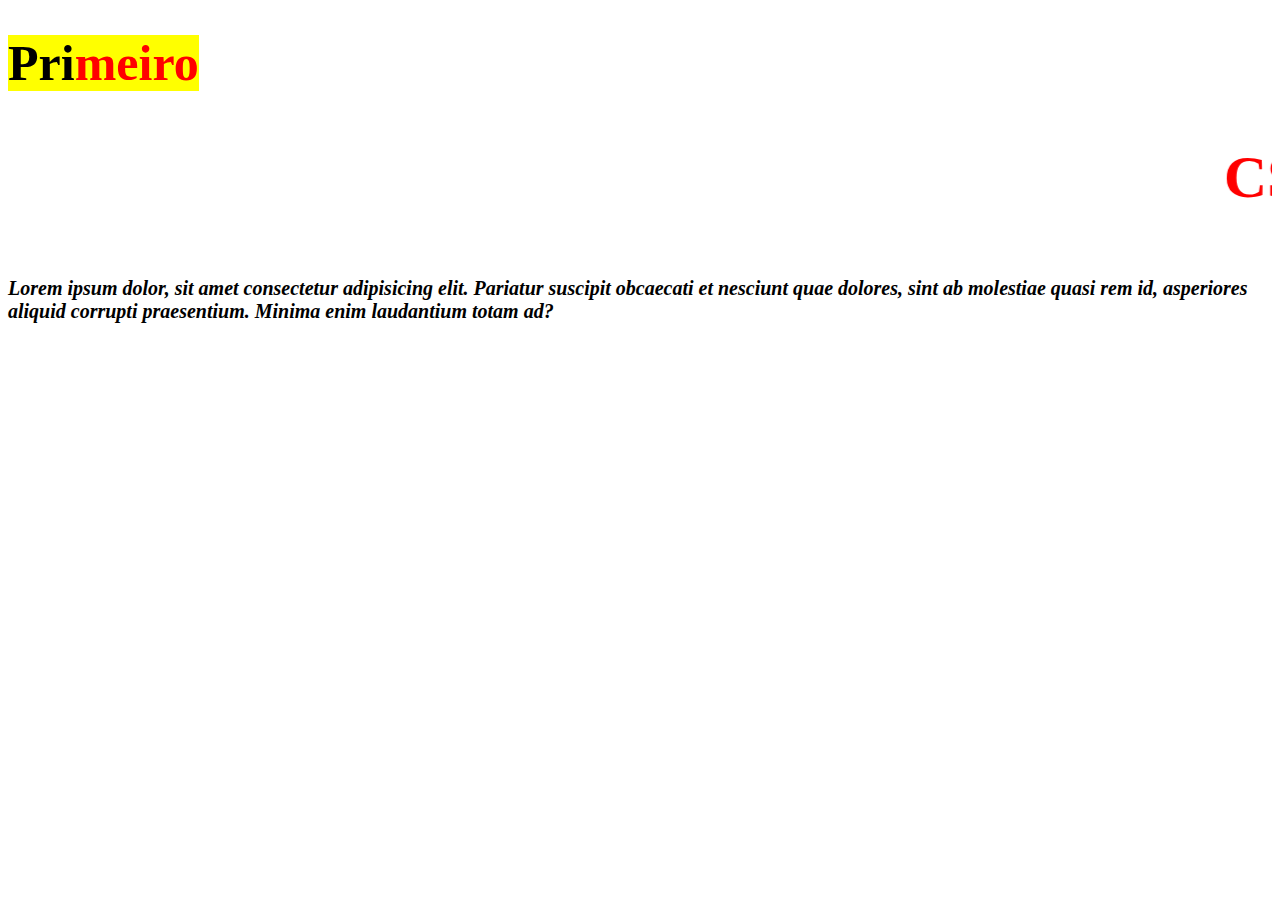
<file: ex01_AdicionarCSS/index.HTML>
<!DOCTYPE html>
<html lang="pt-br">
<head>
    <meta charset="UTF-8">
    <meta name="viewport" content="width=device-width, initial-scale=1.0">
    <link rel="stylesheet" href="style.css">
    <title>Adicionando o css</title>
</head>
<body>
    <h1><mark>Pri<span>meiro</span></mark></h1>
    <h2><marquee>CSS😊</marquee></h2>
    
    <p><b><i>Lorem ipsum dolor, sit amet consectetur adipisicing elit. Pariatur suscipit obcaecati et nesciunt quae dolores, sint ab molestiae quasi rem id, asperiores aliquid corrupti praesentium. Minima enim laudantium totam ad?</i></b></p>


</body>
</html>
</file>
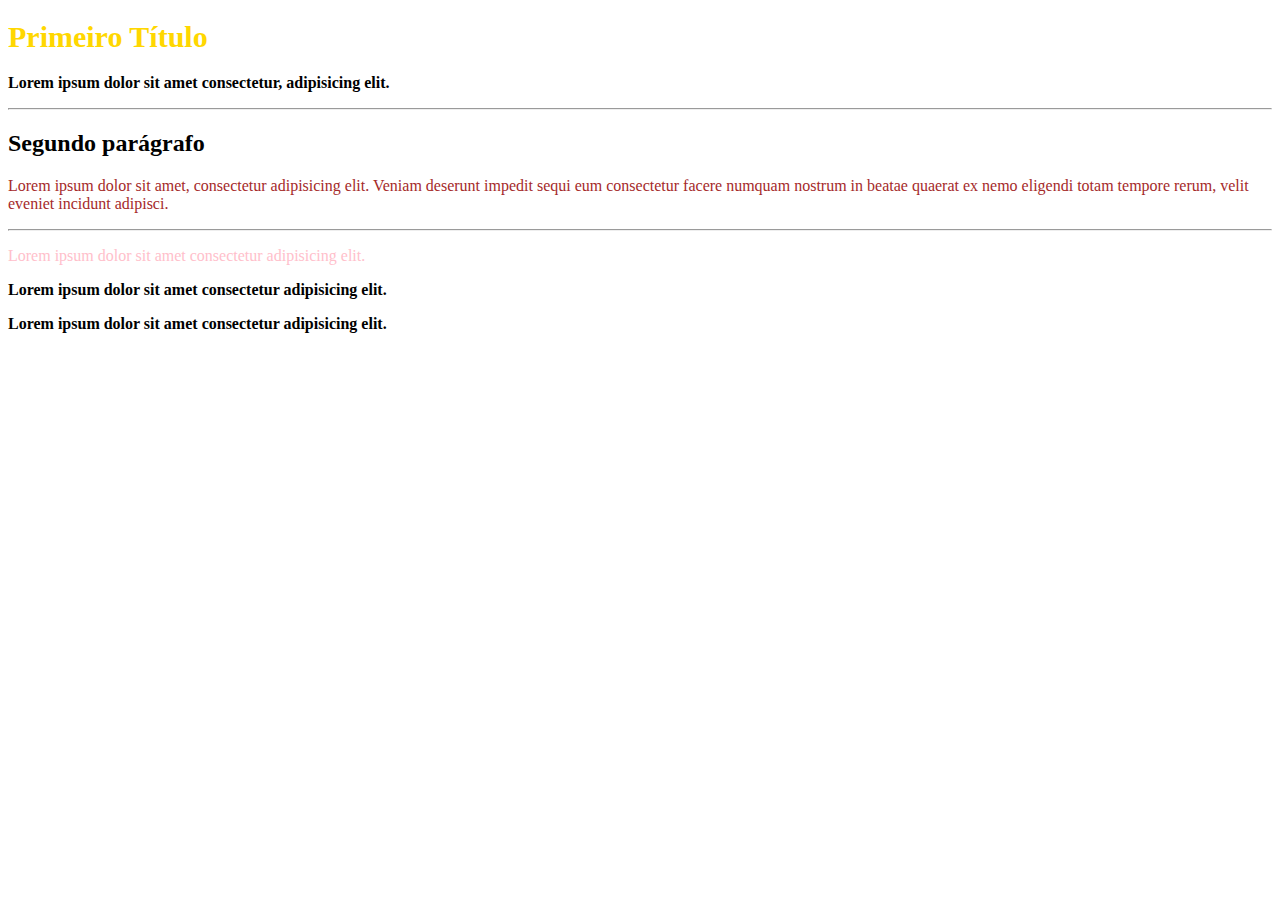
<file: ex04_classeEid/index.html>
<!DOCTYPE html>
<html lang="pt-br">
<head>
    <meta charset="UTF-8">
    <meta name="viewport" content="width=device-width, initial-scale=1.0">
    <link rel="stylesheet" href="style.css">
    <title>Usando 'classes' e 'id'</title>

</head>
<body>
    <h1>Primeiro Título</h1>
    <p>Lorem ipsum dolor sit amet consectetur, adipisicing elit.</p>
    <hr>
    <h2>Segundo parágrafo</h2>
    <p id="p2">Lorem ipsum dolor sit amet, consectetur adipisicing elit. Veniam deserunt impedit sequi eum consectetur facere numquam nostrum in beatae quaerat ex nemo eligendi totam tempore rerum, velit eveniet incidunt adipisci.</p>
    <hr>
    <p class="p-texto">Lorem ipsum dolor sit amet consectetur adipisicing elit. 
    <p>Lorem ipsum dolor sit amet consectetur adipisicing elit. </p>
    <p>Lorem ipsum dolor sit amet consectetur adipisicing elit. </p>

</body>
</html>
</file>
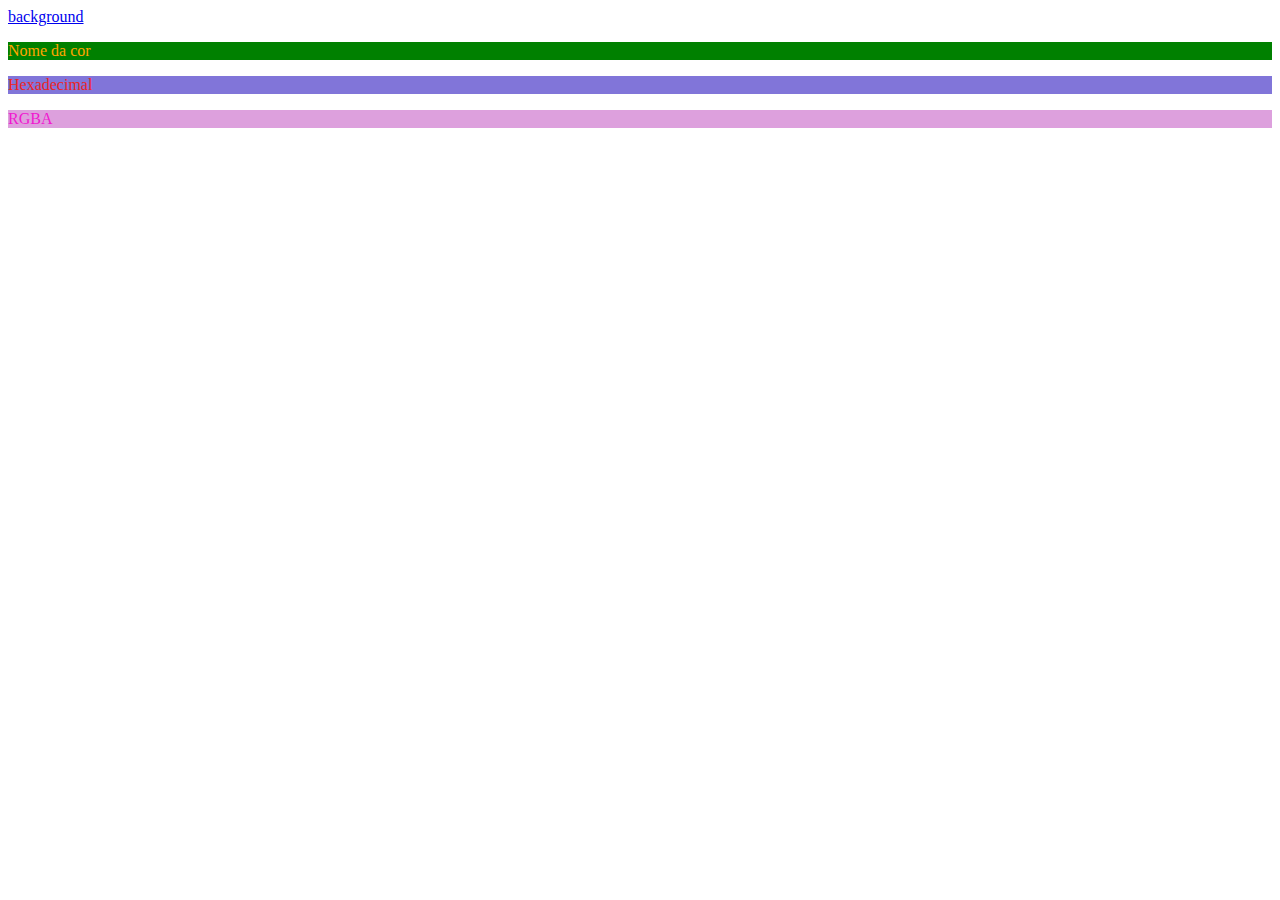
<file: ex05_ModoCores/index.html>
<!DOCTYPE html>
<html lang="pt-br">
<head>
    <meta charset="UTF-8">
    <meta name="viewport" content="width=device-width, initial-scale=1.0">
    <link rel="stylesheet" href="style.css">
    <title>Modo de cores</title>
</head>
<body>
    <div>
        <a href="background.html">background</a>
    </div>
   
    <div>
        <p class="nome">Nome da cor</p>
        <p class="Hexadecimal">Hexadecimal</p>
        <p class="RGBA">RGBA</p>
    </div>
    
</body>
</html>
</file>
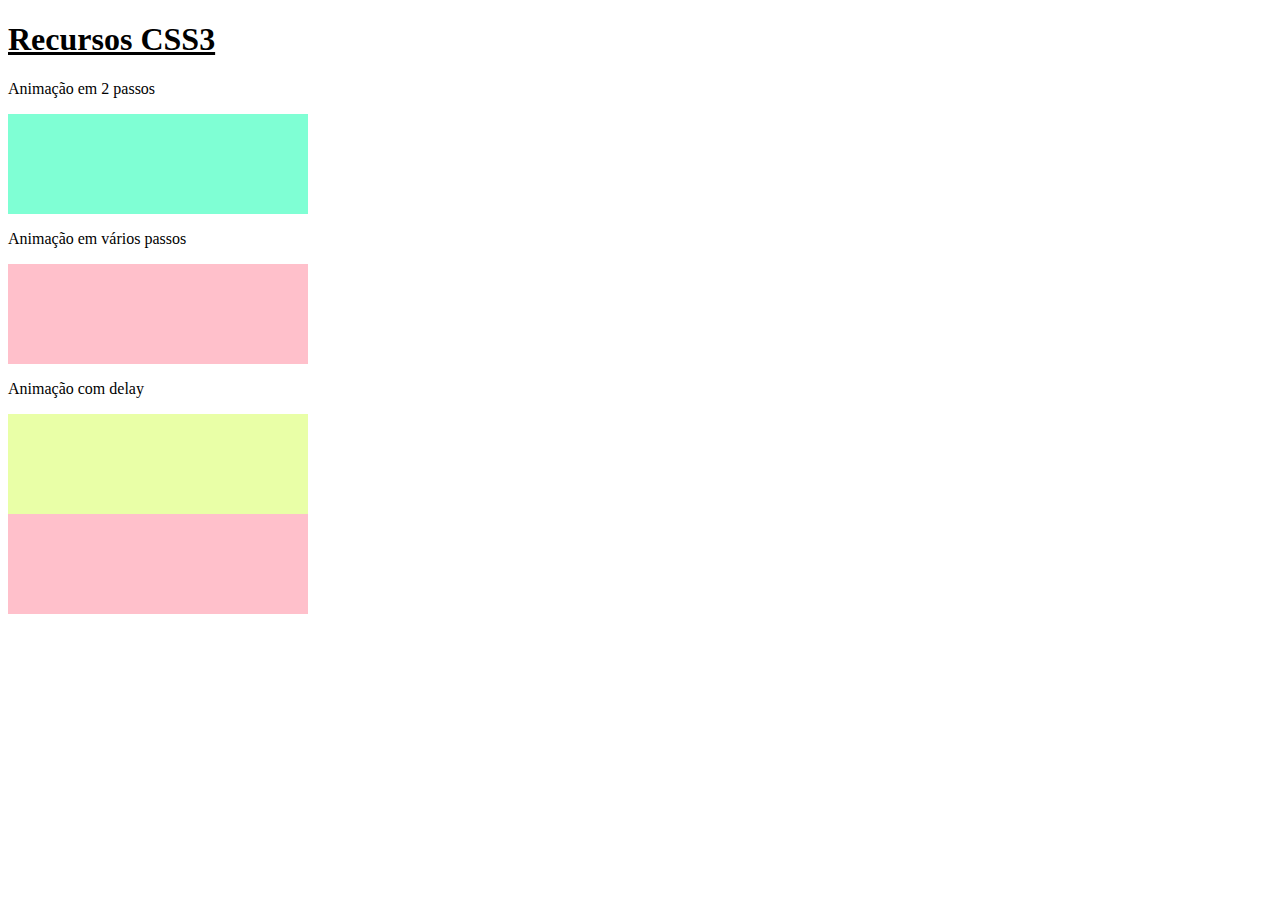
<file: ex06_Animacao/index.html>
<!DOCTYPE html>
<html lang="pt-br">
<head>
    <meta charset="UTF-8">
    <meta name="viewport" content="width=, initial-scale=1.0">
   <link rel="stylesheet" href="style.css">
    <title>Animação em passos</title>
</head>
<body>
    <!-- a tag 'u' deixa a frase grifada -->
    <h1><u>Recursos CSS3</u></h1>

    <!-- Exemplo de animação em 2 passos -->
     <p>Animação em 2 passos</p>
     <div class="animation-div"></div>

     <!-- Exemplo de animação em varios passos-->
      <p>Animação em vários passos</p>
      <div class="animation-div2"></div>

      <!-- Exemplo de animação com delay -->
       <p>Animação com delay</p>
       <div class="animation-div3"></div>

       <!-- Exemplo de animação com repetição -->
        <div class="animation-div4"></div>


</body>

</html>
</file>
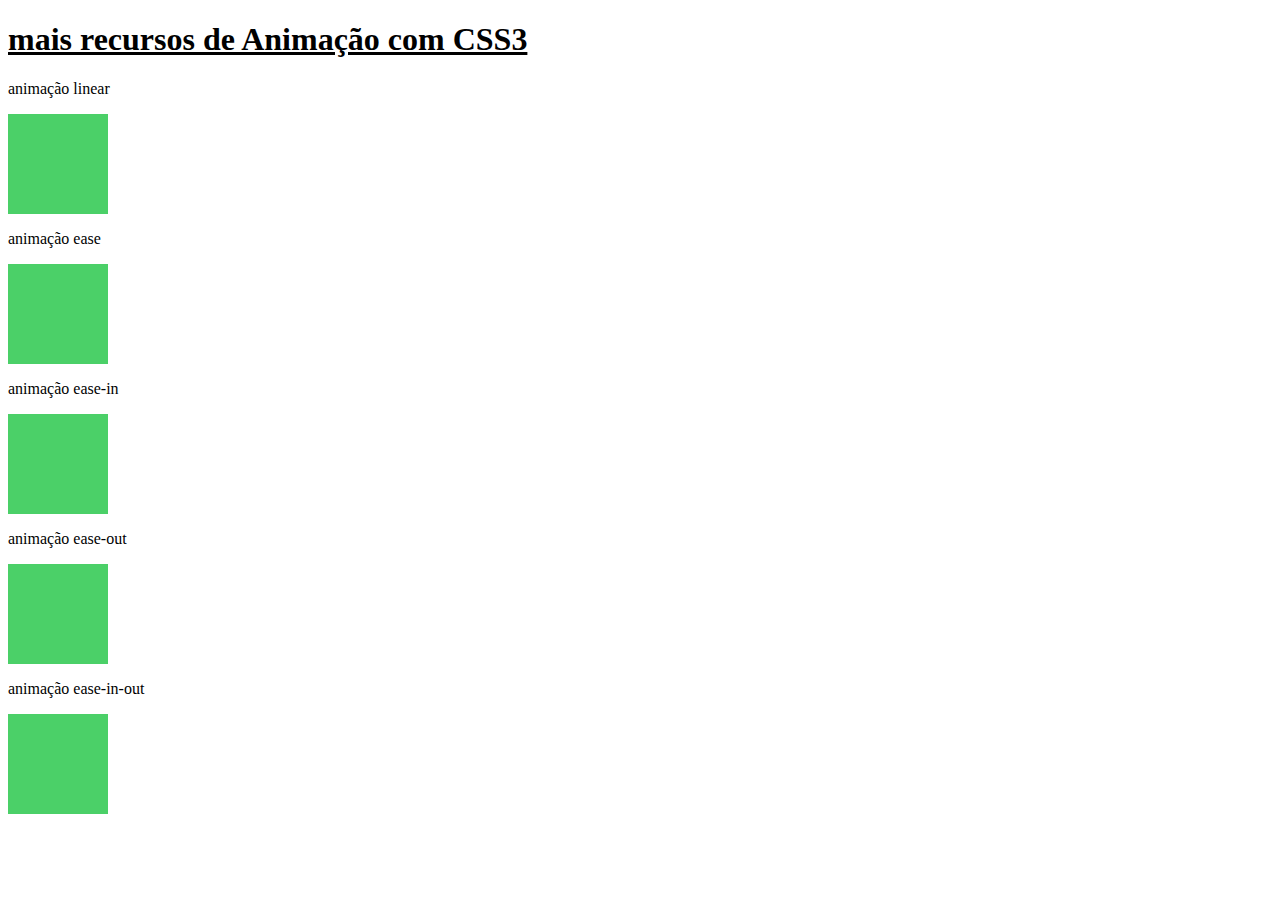
<file: ex07_AnimacaoTime/index.html>
<!DOCTYPE html>
<html lang="pt-br">
<head>
    <meta charset="UTF-8">
    <meta name="viewport" content="width=device-width, initial-scale=1.0">
    <link rel="stylesheet" href="style.css">
    <title>Document</title>
</head>
<body>
 
    <h1><u>mais recursos de Animação com CSS3
    </u></h1>

    <p>animação linear</p>
    <div class="box" id="div1"></div>
    
    <p>animação ease</p>
    <div class="box" id="div2"></div>
    
    <p>animação ease-in</p>
    <div class="box" id="div3"></div>

    <p>animação ease-out</p>
    <div class="box" id="div4"></div>

    <p>animação ease-in-out</p>
    <div class="box" id="div5"></div>

</body>
</html>
</file>
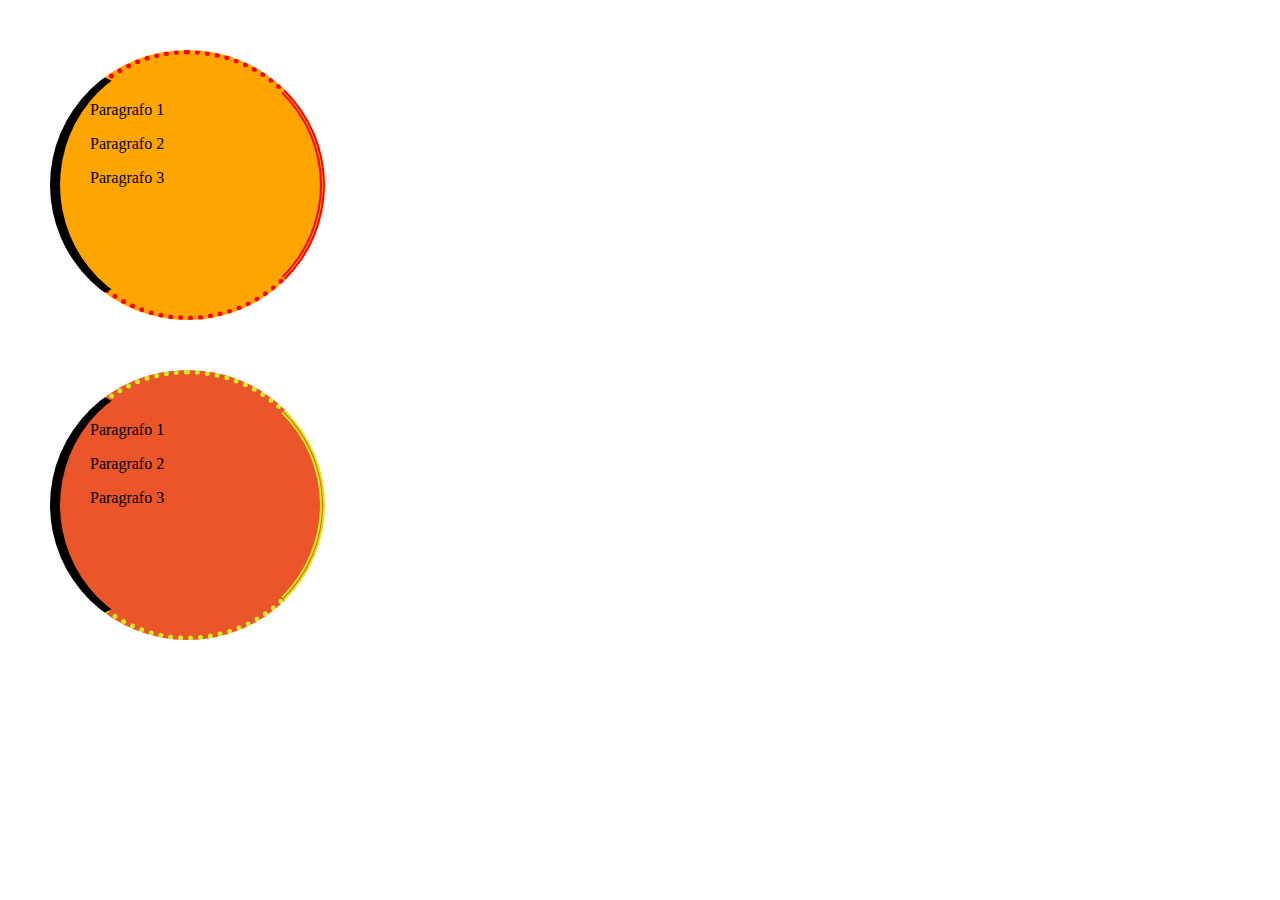
<file: ex08_BoxModelBordas/index.html>
<!DOCTYPE html>
<html lang="pt-br">
<head>
    <meta charset="UTF-8">
    <meta name="viewport" content="width=device-width, initial-scale=1.0">
    <link rel="stylesheet" href="style.css">
    <title>Box Model Bordas e Padding</title>
</head>
<body>
    <!-- p.paragrafo*3 -->
    <div class="boxmodel1">
    <p class="paragrafo-box">Paragrafo 1</p>
    <p class="paragrafo-box">Paragrafo 2</p>
    <p class="paragrafo-box">Paragrafo 3</p>
    </div>
    <div class="boxmodel2">
        <p class="paragrafo-box">Paragrafo 1</p>
        <p class="paragrafo-box">Paragrafo 2</p>
        <p class="paragrafo-box">Paragrafo 3</p>
        </div>
    
</body>
</html>
</file>
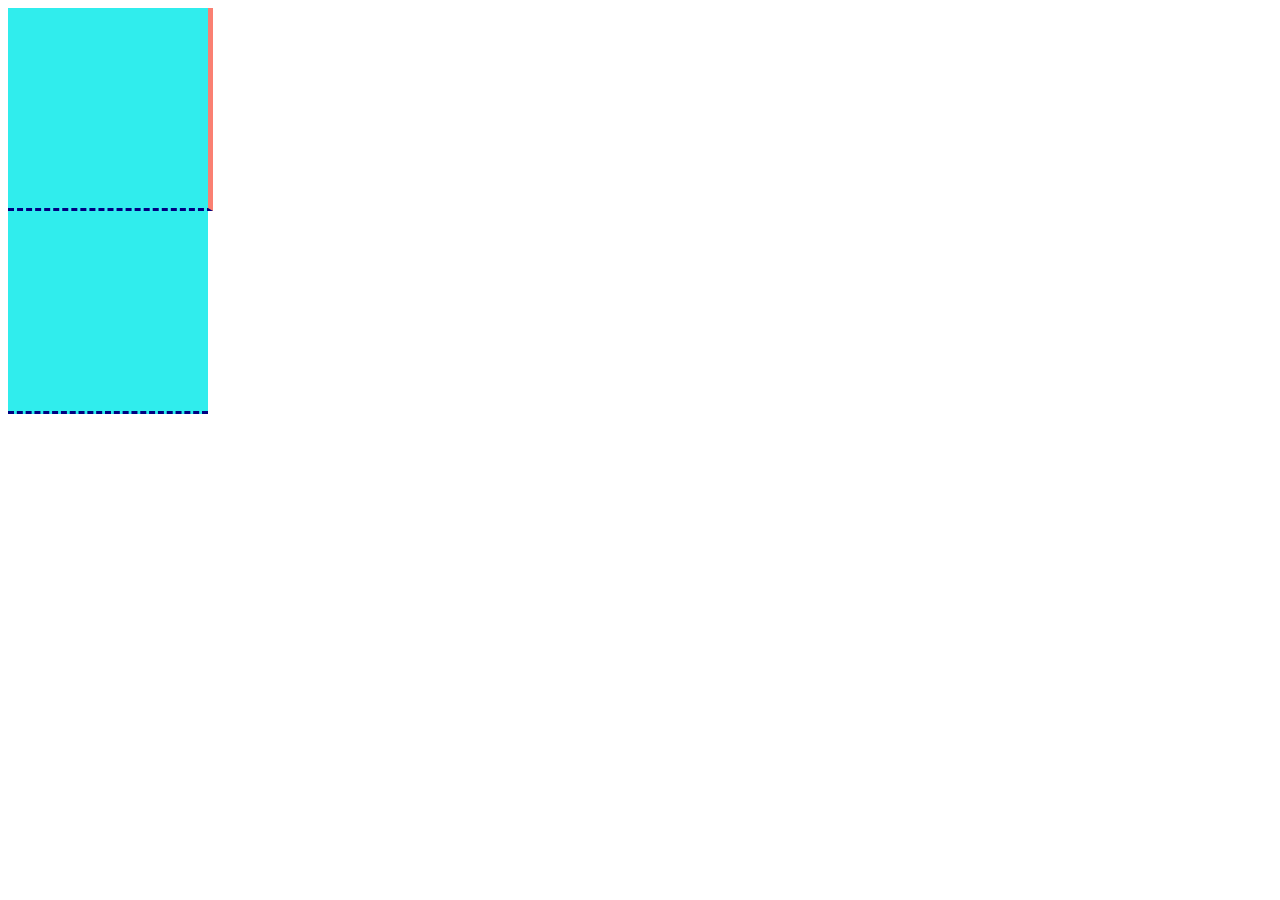
<file: ex09_PositionStatic/index.html>
<!DOCTYPE html>
<html lang="pt-br">
<head>
    <meta charset="UTF-8">
    <meta name="viewport" content="width=device-width, initial-scale=1.0">
    <link rel="stylesheet" href="style.css">
    <title>Position Static</title>
</head>
<body>
    <div class="posicao static"></div>
    <div class="posicao "></div>
 
</body>
</html>
</file>
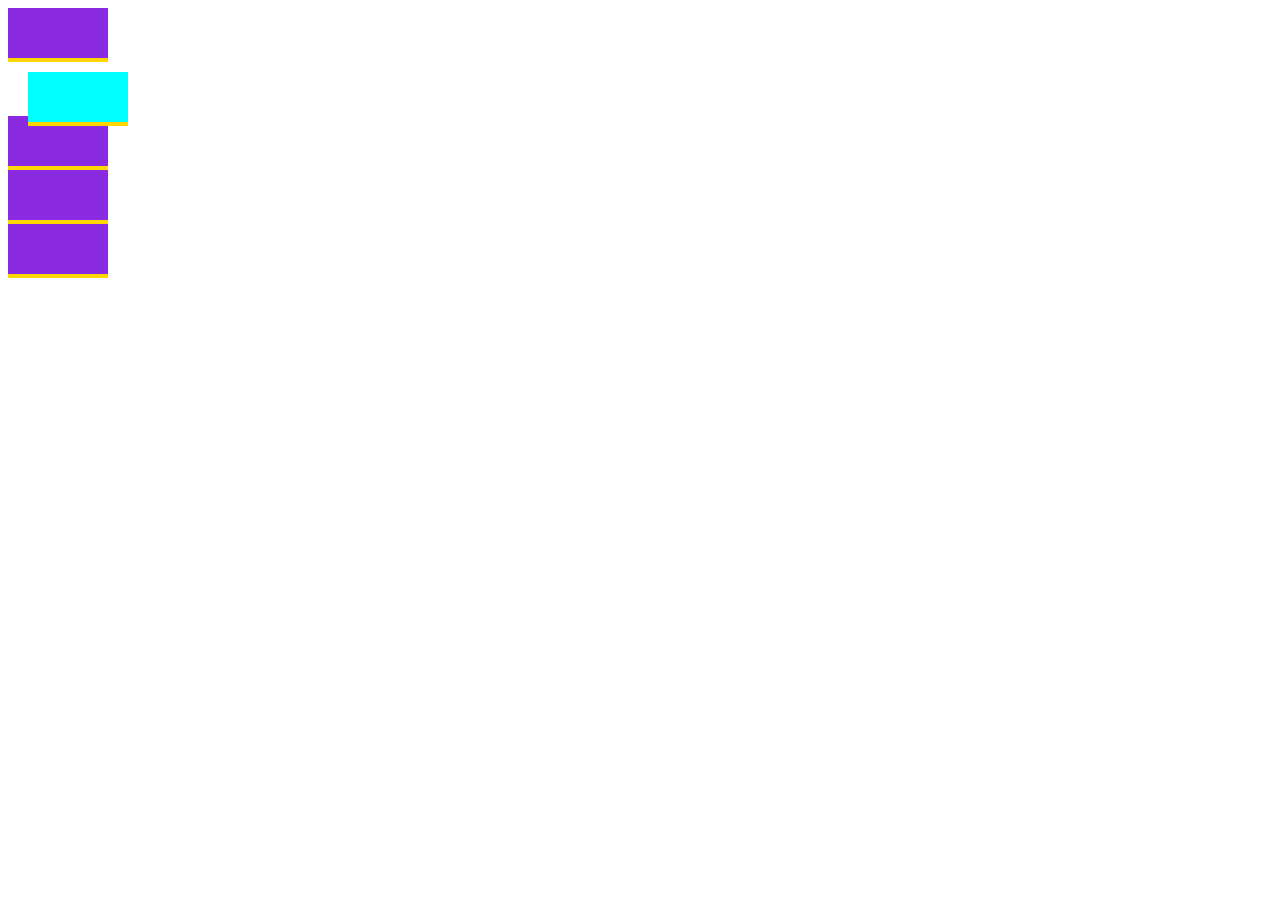
<file: ex10_PositionRelative/index.html>
<!DOCTYPE html>
<html lang="pt-br">
<head>
    <meta charset="UTF-8">
    <meta name="viewport" 
    content="width=device-width, initial-scale=1.0">
    <link rel="stylesheet" href="style.css">
    <title> pisiton relative static</title>
</head>
<body>
    <div class="position static"></div>
    <div class="position relative"></div>
    <div class="position static"></div>
    <div class="position static"></div>
    <div class="position static"></div>
</body>
</html>
</file>
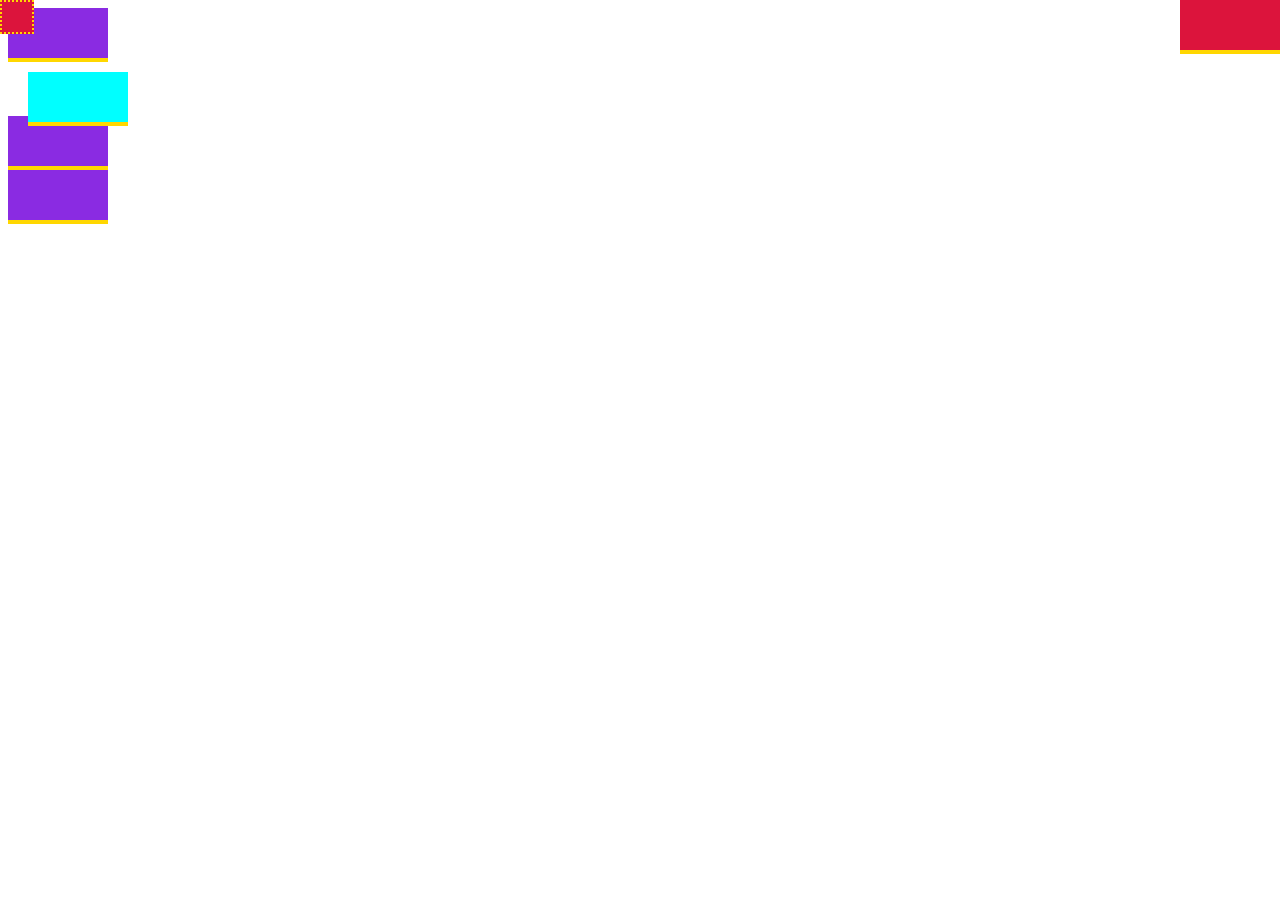
<file: ex11_PositionAbsolute/index.html>
<!DOCTYPE html>
<html lang="en">
<head>
    <meta charset="UTF-8">
    <meta name="viewport" content="width=device-width, initial-scale=1.0">
    <link rel="stylesheet" href="style.css">
    <title>Position Absolute</title>
</head>
<body>
    <div class="position static"></div>
    <div class="position relative"></div>
        <div class="absolute mini-div"></div>
    <div class="position absolute"></div>
    <div class="position static"></div>
    <div class="position static"></div>

</body>
</html>
</file>
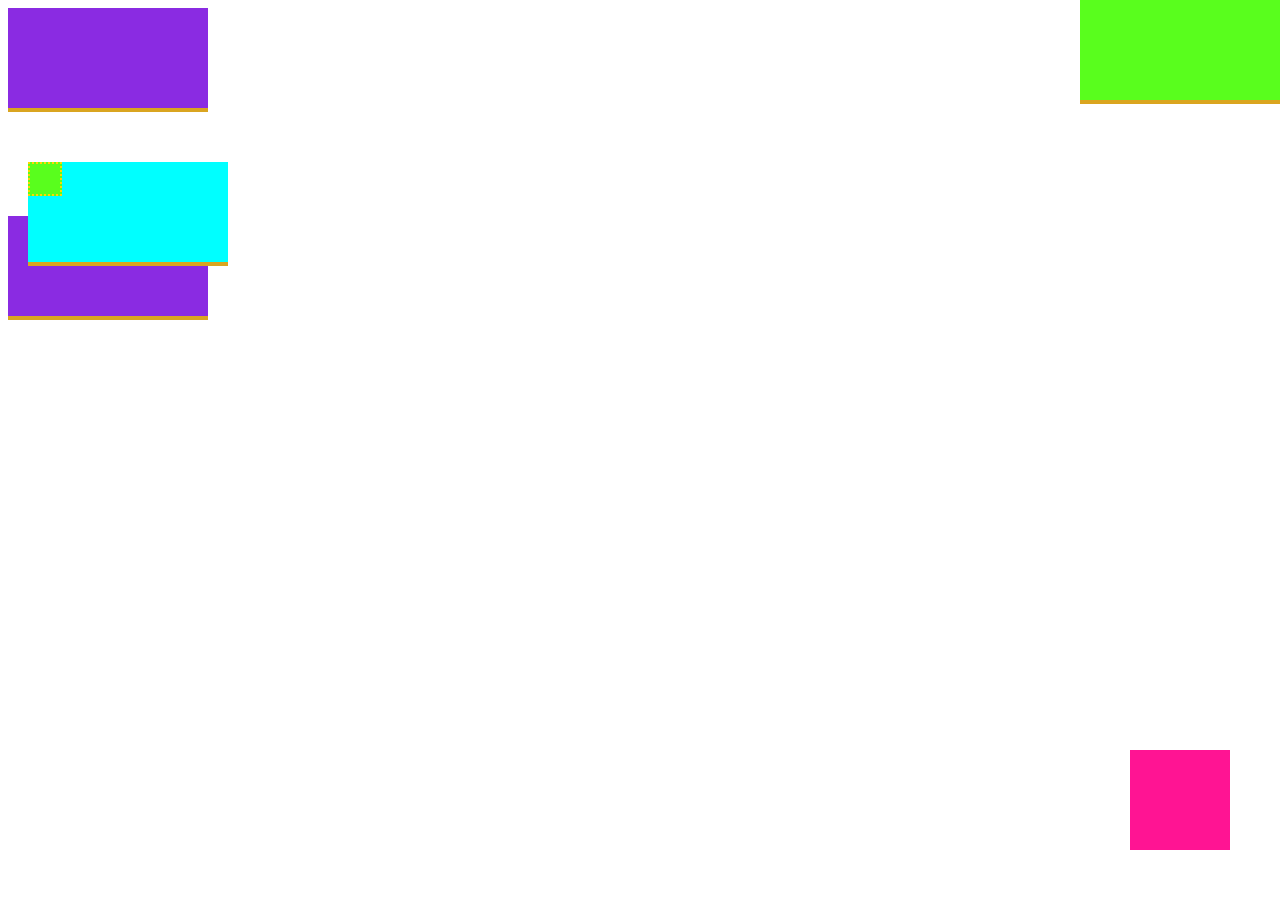
<file: ex12_PositionFixed/index.html>
<!DOCTYPE html>
<html lang="en">
<head>
    <meta charset="UTF-8">
    <meta name="viewport" content="width=device-width, initial-scale=1.0">
    <link rel="stylesheet" href="style.css">
    <title>Position Fixed</title>
</head>
<body>
    <div class="position static"></div>
    <div class="position relative">
        <div class="absolute mini-div"></div>
    </div>
    <div class="position absolute"></div>
    <div class="fixed"></div>
    <div class="position static"></div>

</body>
</html>
</file>
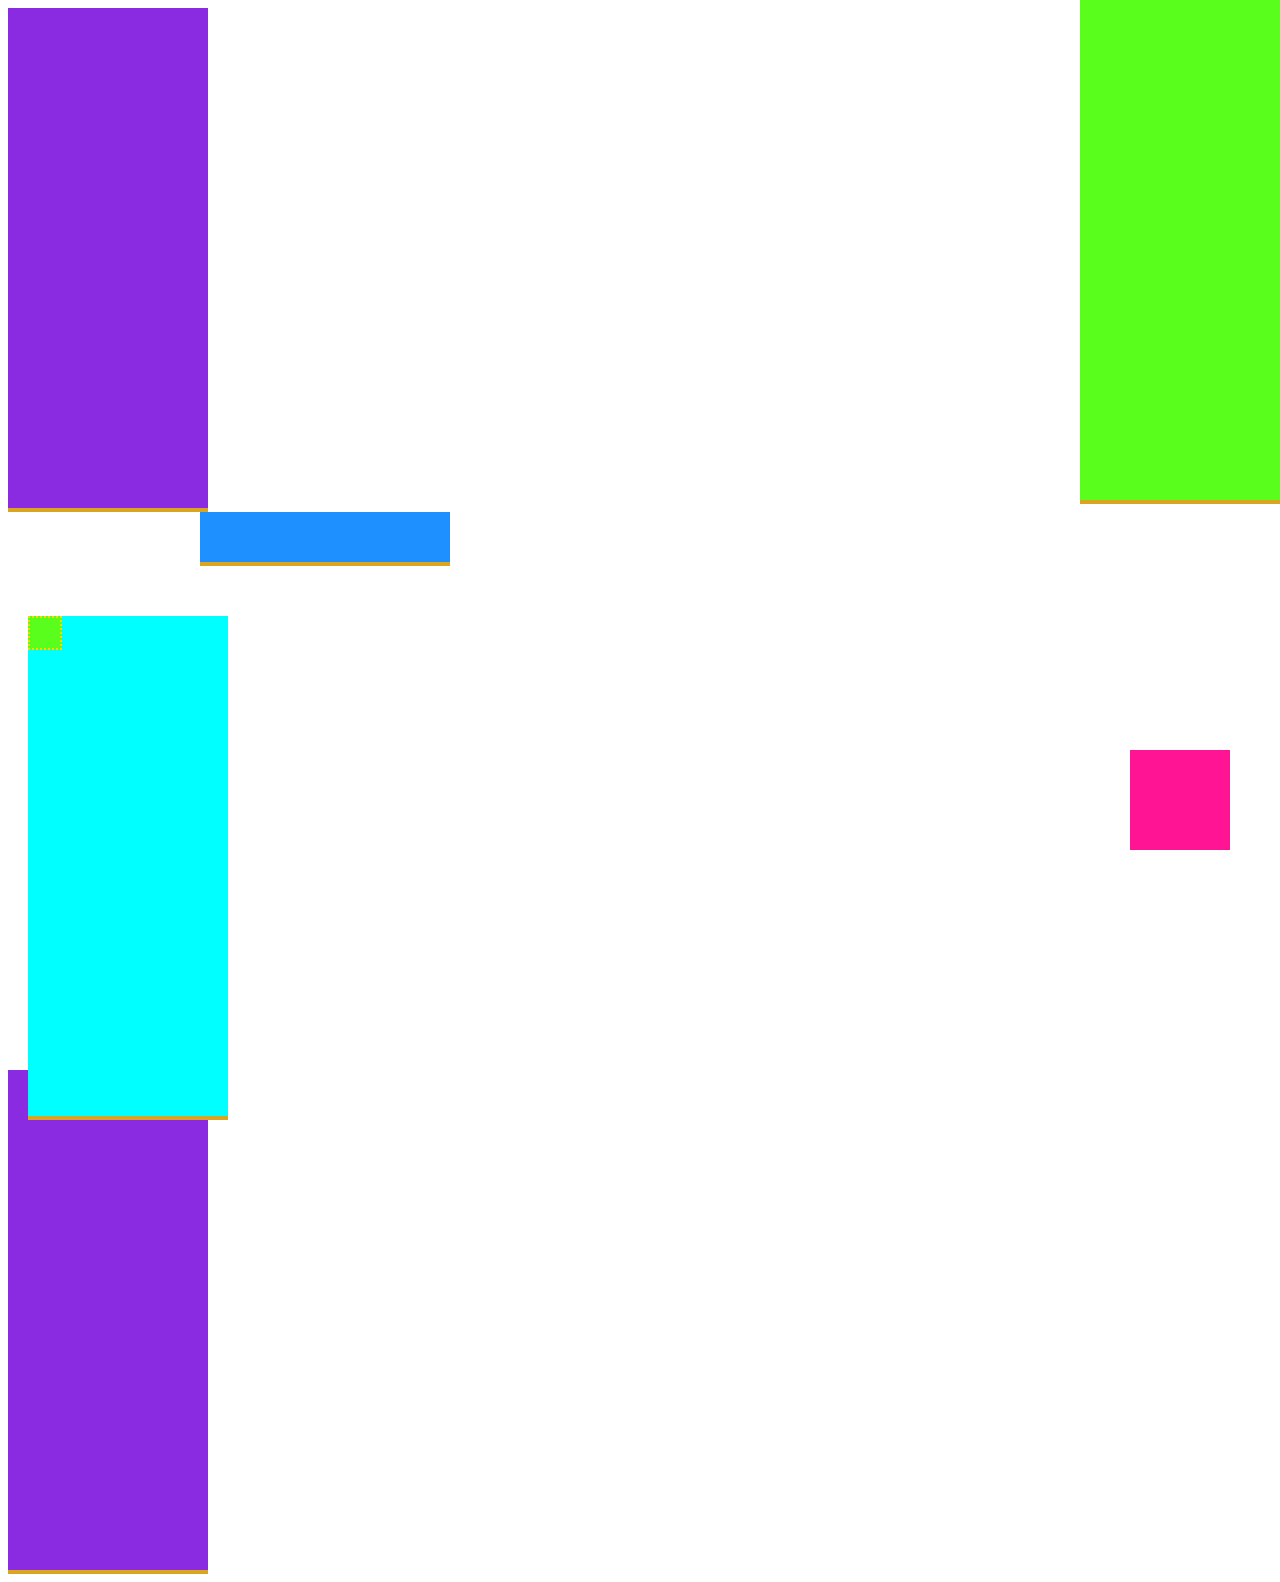
<file: ex13_PisitionSticky/index.html>
<!DOCTYPE html>
<html lang="pt-br">
<head>
    <meta charset="UTF-8">
    <meta name="viewport" content="width=device-width, initial-scale=1.0">
    <link rel="stylesheet" href="style.css">
    <title>Position sticky</title>
</head>
<body>
    <div class="position static"></div>
    <div class="position sticky"></div>
    <div class="position relative">
        <div class="absolute mini-div"></div>
    </div>
    <div class="position absolute"></div>
    <div class="fixed"></div>
    <div class="position static"></div>

</body>
</html>
</file>
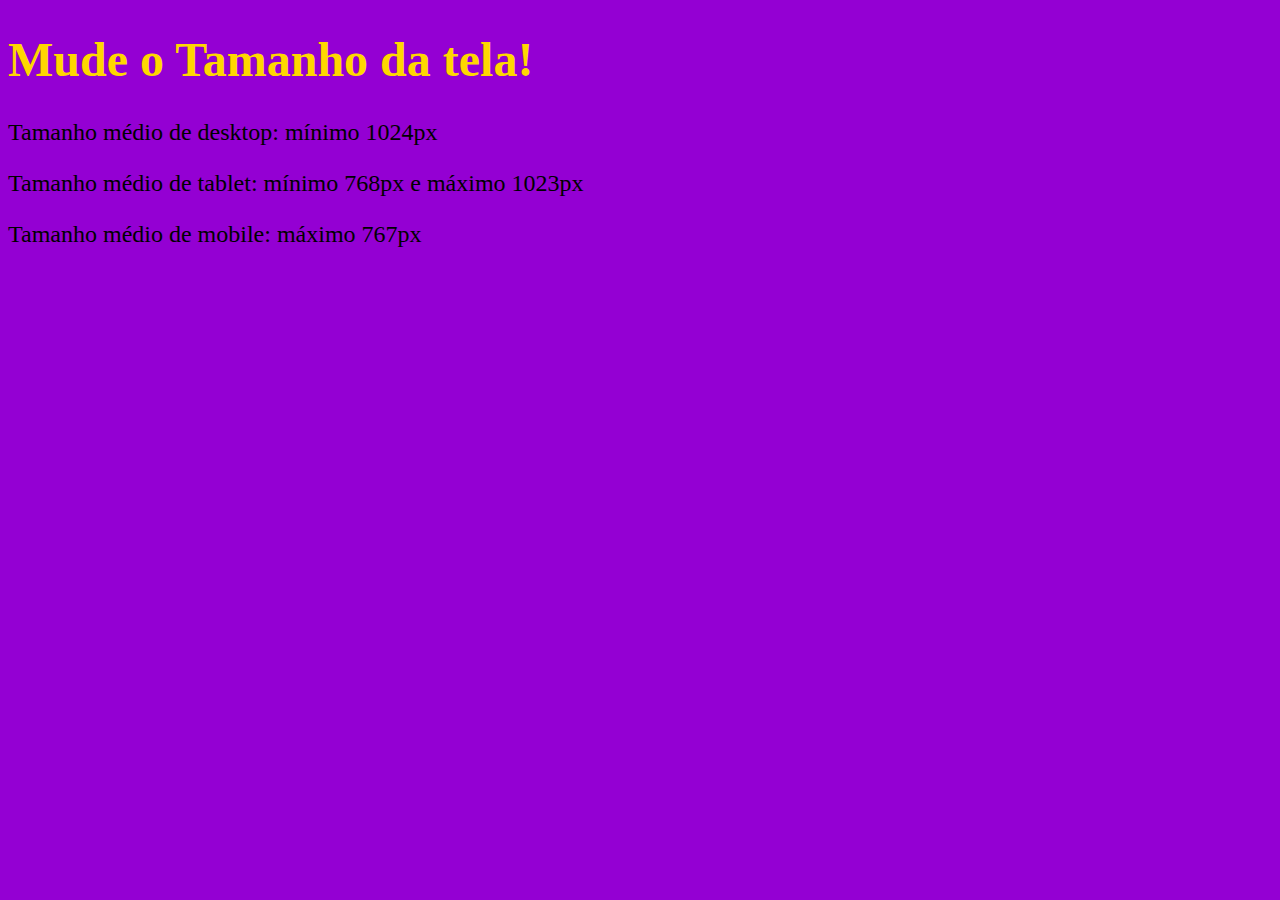
<file: ex14_MediaQueries/index.html>
<!DOCTYPE html>
<html lang="pt-br">
<head>
    <meta charset="UTF-8">
    <meta name="viewport" content="width=device-width, initial-scale=1.0">
    <link rel="stylesheet" href="style.css">
    <title>Media Queries: mudar conforme o tamanho</title>
</head>
<body>
    <h1>Mude o Tamanho da tela!</h1>
    <p>Tamanho médio de desktop: mínimo 1024px</p>
    <p>Tamanho médio de tablet: mínimo 768px e máximo 1023px</p>
    <p>Tamanho médio de mobile: máximo 767px</p>
    
</body>
</html>
</file>
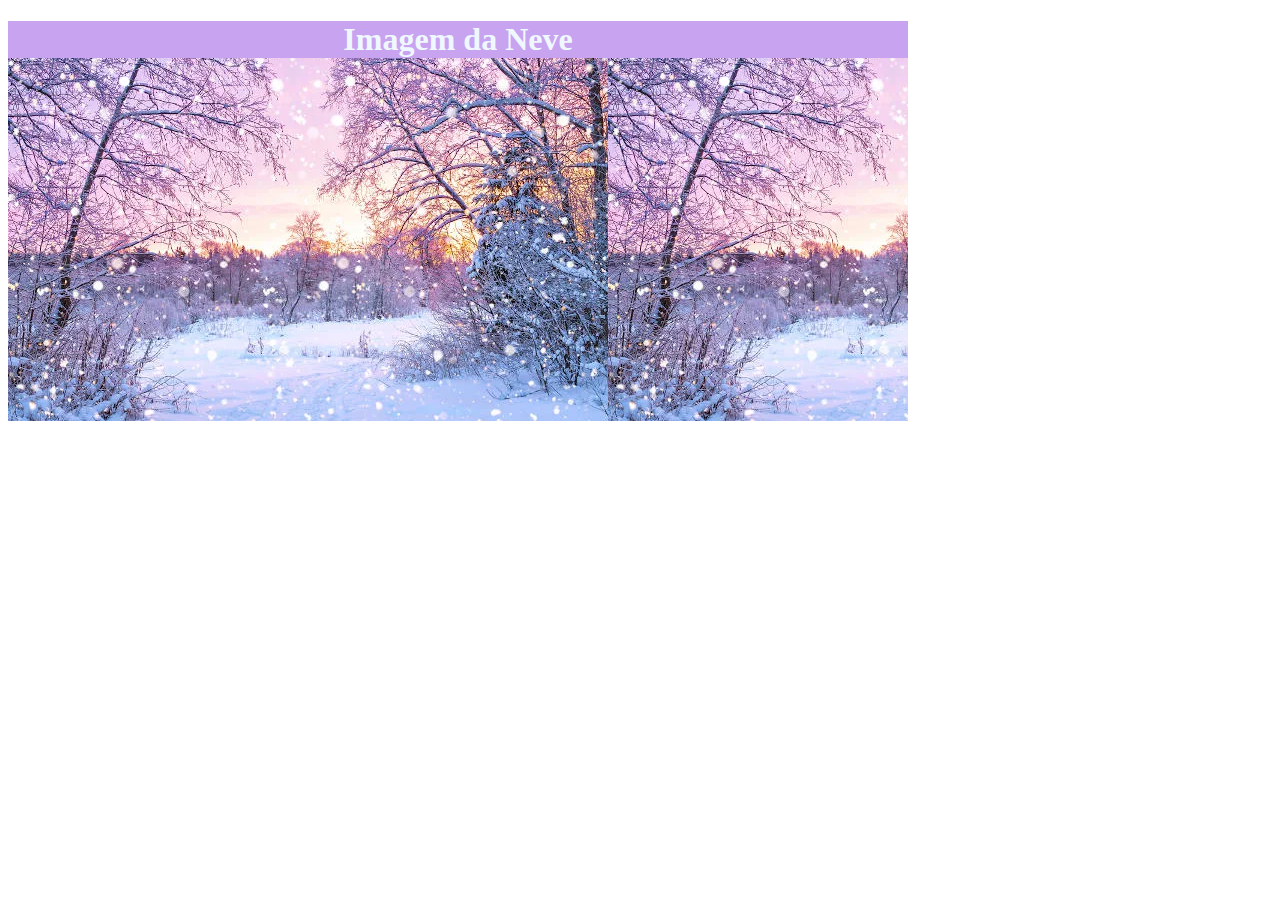
<file: ex05_ModoCores/background.html>
<!DOCTYPE html>
<html lang="pt-br">
<head>
    <meta charset="UTF-8">
    <meta name="viewport" content="width=device-width, initial-scale=1.0">
   <link rel="stylesheet" href="style.css">
    <title>Imagen de fundo</title>
</head>
<body>
    <div class="div-background">
        <h1 class="titulo-Background">Imagem da Neve</h1>
    </div>
    
</body>
</html>
</file>
<file: ex01_AdicionarCSS/style.css>
/* Usando CSS externo */
h1{

    color: rgb(255, 251, 0);
    font-size: 50px;
  
}
span{
    color: rgb(255, 0, 0);
}

h2{
    color: red;
    font-size: 60px;
}
p{
    color: rgb(0, 0, 0);
    font-size: 20px;
}
</file>
<file: ex04_classeEid/style.css>
/* Adicionando CCS */
/* Com seletor 'TAG' */
h1{
    color: gold;
    font-size: 30px;
}
p{
    font-weight: bold;

}
/* Adicionando CSS */
/* Com seletor 'id' */
/* Id NÃO pode ser compartilhado */
#p2{
    color: brown;
    font-weight: normal;

}
/* Adicionando CSS */
/* Com seletor 'class' */
.p-texto{
    color: pink;
    font-weight: normal;
}
</file>
<file: ex05_ModoCores/style.css>
/* Alterando cor por nome */
.nome{
    color: orange;
    background-color: green;

}
/* Aterando cor por hexadecimal */
.Hexadecimal{
    color:#ed2424;
    background-color:#8175d9;
}
.RGBA{
    color: rgb(240, 24, 208);
    background-color: plum;
}
/* Alterando a segunda página */
.titulo-Background{
    color: aliceblue;
    background-color: rgb(200, 163, 240);
    text-align: center;
}

.div-background{
    background-image: url(neve.webp);
    height: 400px;
    width: 900px;
}
</file>
<file: ex06_Animacao/style.css>
@keyframes animacao {
    from {background-color: aquamarine;}
    to {background-color: purple;}
}

@keyframes animacao2{
    0%{}
    30%{width:100px;}
    60%{background-color: lightgreen;}
    80%{left: 100px; background-color: lightskyblue;}
    100%{height: 200px;}

}
@keyframes animacao3 {
    from {background-color: rgb(233, 255, 167);}
    to {background-color: rgb(239, 75, 75);}
}

@keyframes animacao4{
    0%{}
    30%{width:100px;}
    60%{background-color: rgb(229, 144, 238);}
    80%{left: 100px; background-color: rgb(15, 127, 196);}
    100%{height: 200px;}

}

.animation-div{
    width: 300px;
    height: 100px;
    background-color: aquamarine;
    animation-name: animacao;
    animation-duration:5s;
}

.animation-div2{
    width: 300px;
    height: 100px;
    background-color: pink;
    animation-name: animacao2;
    animation-duration: 5s;
    /* position para mover na tela */
    position:relative;
}

.animation-div3{
    width: 300px;
    height: 100px;
    background-color: rgb(233, 255, 167);
    animation-name: animacao3;
    animation-duration:5s;
    animation-delay: 3s;
}

.animation-div4{
    width: 300px;
    height: 100px;
    background-color: pink;
    animation-name: animacao4;
    animation-duration: 5s;
    /* position para mover na tela */
    position:relative;
    animation-iteration-count: infinite;
}
</file>
<file: ex07_AnimacaoTime/style.css>
@keyframes animacao{
    from{left: 0;}
    to {left: 500px;}
}

.box {
    width: 100px;
    height: 100px;
    background-color: rgb(75, 208, 104);
  
    position: relative;
    animation-name: animacao;
    animation-duration: 5s;
    animation-iteration-count: infinite;
}

#div1{
    animation-timing-function: linear;
}
#div2{
    animation-timing-function: ease;
}
#div3{
    animation-timing-function: ease-in;
}
#div4{
    animation-timing-function: ease-out;
}
#div5{
    animation-timing-function: ease-in-out;
}
</file>
<file: ex08_BoxModelBordas/style.css>
body{
    margin: 0;
}

.boxmodel1 {
    width: 200px;
    height: 200px;
    background-color: orange;
    padding: 30px 30px;
    border: 5px dotted red;
    border-left: 10px solid black;
    border-right-style: double;
    border-radius: 50%;
     margin: 50px 50px;

}

.boxmodel2{
    width: 200px;
    height: 200px;
    background-color: rgb(234, 86, 41);
    padding: 30px 30px;
    border: 5px dotted rgb(206, 237, 30);
    border-left: 10px solid black;
    border-right-style: double;
    border-radius: 50%;
     margin: 50px 50px;

}
</file>
<file: ex09_PositionStatic/style.css>
.posicao{
    width: 200px;
    height: 200px;
    background-color: rgb(48, 237, 237);
    border-bottom: 3px dashed navy;
}

.static{
    border-right: 5px solid salmon;
    position: static;
    top: 20px;
}
</file>
<file: ex10_PositionRelative/style.css>
.position{
    width: 100px;
    height: 50px;
    background-color: blueviolet;
    border-bottom: 4px solid gold;
}

.static{
    position: static;

}
.relative{
    position: relative;
    background-color: aqua;
    top: 10px;
    left: 20px;
    
}
</file>
<file: ex11_PositionAbsolute/style.css>
.position{
    width: 100px;
    height: 50px;
    background-color: blueviolet;
    border-bottom: 4px solid gold;
}

.static{
    position: static;

}
.relative{
    position: relative;
    background-color: aqua;
    top: 10px;
    left: 20px;
    
}

.absolute{
    position: absolute;
    background-color: crimson;
    top: 0%;
    right: 0;
}

.mini-div{
    width: 30px;
    height: 30px;
    border: 2px dotted gold;
    top:0;
    left: 0;
}
</file>
<file: ex12_PositionFixed/style.css>
.position{
    width: 200px;
    height: 100px;
    background-color: blueviolet;
    border-bottom: 4px solid goldenrod;
}
.static{
    position: static;
 }
.relative{
    position: relative;
    background-color: aqua;
    top: 50px;
    left: 20px;
}
.absolute{
    position: absolute;
    background-color: rgb(89, 254, 29);
    top:0;
    right: 0;
}
.mini-div{
    width: 30px;
    height: 30px;
    border: 2px dotted gold;
    top:0;
    left: 0;
}
.fixed{
    position: fixed;
    width: 100px;
    height: 100px;
    background-color: deeppink;
    right: 50px;
    bottom: 50px;
}
</file>
<file: ex13_PisitionSticky/style.css>
/* °static: flow do html; top,left,right e bottom NÃO alteram a posição
°relative: flow do hmtl; top, left,right e bottom ALTERAM a posição
°absolute°: posiciona em qualquer lugar, respeitando local onde está inserido
°fixed°: posiciona em qualquer lugar, respeitando o tamanho de exibição do html
°sticky°: flow do html, e quando movimenta o scroll da tela ele deixa fixado em determinado ponto */

.position{
    width: 200px;
    height: 500px;
    background-color: blueviolet;
    border-bottom: 4px solid goldenrod;
}
.static{
    position: static;
 }
.relative{
    position: relative;
    background-color: aqua;
    top: 50px;
    left: 20px;
}
.absolute{
    position: absolute;
    background-color: rgb(89, 254, 29);
    top:0;
    right: 0;
}
.mini-div{
    width: 30px;
    height: 30px;
    border: 2px dotted gold;
    top:0;
    left: 0;
}
.fixed{
    position: fixed;
    width: 100px;
    height: 100px;
    background-color: deeppink;
    right: 50px;
    bottom: 50px;
}
.sticky{
    width: 250px;
    height: 50px;
    background-color: dodgerblue;
    position: sticky;
    left: 200px;
    top: 0;
}
</file>
<file: ex14_MediaQueries/style.css>
body{
    background-color: darkviolet;
    font-family: fantasy;
}
@media screen and (min-width:1024px) {
  h1 {font-size: 48px; color: gold;} 
  p {font-size: 24px;}
}

@media (min-width:768px) and (max-width:1023px){
    h1 {font-size: 24px; color: red;}
    p {font-size: 20px;}
    body{background-color: darkturquoise;}
}

@media screen and (max-width:767px){
    h1{font-size: 20px;}
    p{font-size: 16px;}
    body{background-color: rgb(92, 43, 226);}
}
</file>
